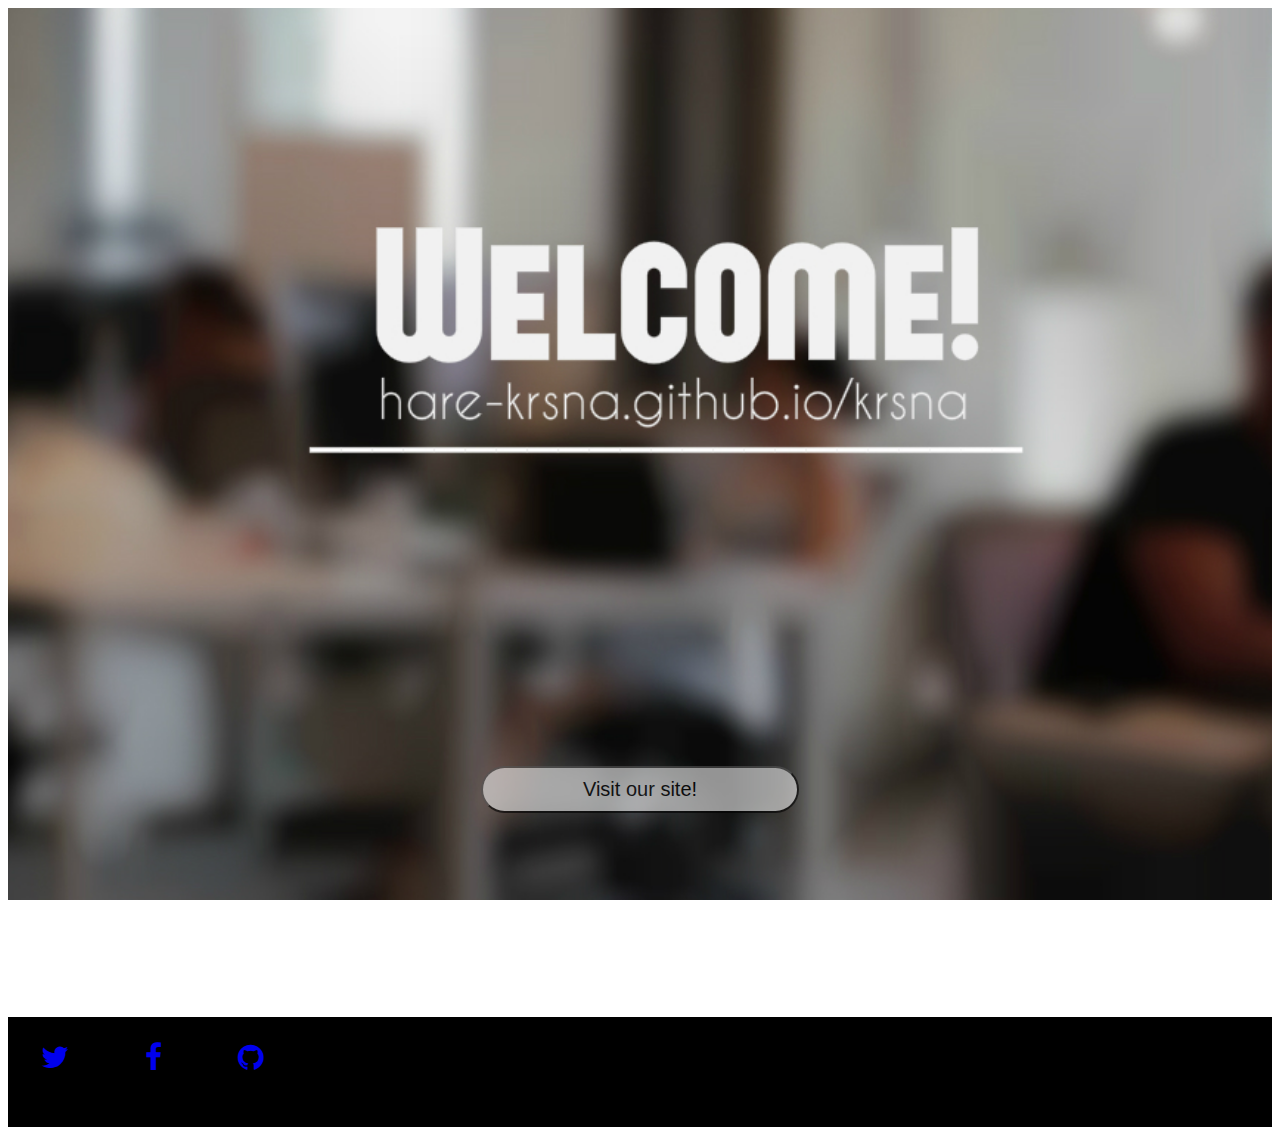
<file: index.html>
<!doctype html>
<html lang="en">
  <head>
    <link rel="shortcut icon" href="2000px-Flag_of_Afghanistan_(1880–19okp[kpokpokpokpo01).jpg" />
    <title>Hare Krishna!</title>
    <!-- Required meta tags -->
    <meta charset="utf-8">
    <meta name="viewport" content="width=device-width, initial-scale=1, shrink-to-fit=no">

    <!-- Bootstrap CSS -->
    <link rel="stylesheet" href="https://maxcdn.bootstrapcdn.com/bootstrap/4.0.0-beta.2/css/bootstrap.min.css" integrity="sha384-PsH8R72JQ3SOdhVi3uxftmaW6Vc51MKb0q5P2rRUpPvrszuE4W1povHYgTpBfshb" crossorigin="anonymous">

    <link rel="stylesheet" href="https://cdnjs.cloudflare.com/ajax/libs/font-awesome/4.7.0/css/font-awesome.min.css">
 
<link rel="stylesheet" href="style.css"> 
<style> 
.customDiv1 p{
  text-align: center;
  opacity: 1;
  color: #FFFFFF;
  font-size: 12px;
}
.customDiv {

  background-color: black;
  heightbot:  500px;
  text-align: center;
  margin: 3px;
  opacity: 0.6;
  }
.customDiv1{

  background-color: transparent;
  heightbot:  500px;
  text-align: center;
  margin: 3px;
  opacity: 0.6;
  }

.upper{
  opacity: 0.6;
}
.p{
    text-align: center;
}
section {
    width: 1350px;
    height: 50px;
    background-color: #473C8B;
    position: top;
    animation-name: example;
    animation-duration: 2.5s;
    animation-iteration-count: 1000000000000000;
    opacity: 0.8;
    font-size: 30px;
    border-color: black;


}

/* Standard syntax */
@keyframes example {
    0%   {background-color: #473C8B  left:0px; top:0px;}
    25%  {background-color:; left:0px; top:0px;}
    50%  {background-color: gold; top:0px; left:0px;}
    75%  {background-color:#473C8B; left:0px; top:0px;}
}
.btn-xl {
    padding: 10px 100px;
    font-size: 20px;
    border-radius: 100px;
}

#home {
  background: url(m12.jpg) no-repeat center center fixed;
  display: table;
  height: 100%;
  position: relative;
  width: 100%;
  background-size: cover;
}


#footer {
  background-color: black;
  display: table;
  position: relative;
  width: 100%;
  background-size: cover;
  height: 110px;
}
.fa {
  padding: 20px;
  font-size: 30px;
  width: 50px;
  text-align: center;
  text-decoration: none;
  margin: 5px 2px;
}

.fa:hover {
    opacity: 0.7;
}


</style>
</head>
 <body>
    
    <!-- Optional JavaScript -->
    <!-- jQuery first, then Popper.js, then Bootstrap JS -->
    <script src="https://code.jquery.com/jquery-3.2.1.slim.min.js" integrity="sha384-KJ3o2DKtIkvYIK3UENzmM7KCkRr/rE9/Qpg6aAZGJwFDMVNA/GpGFF93hXpG5KkN" crossorigin="anonymous"></script>
    <script src="https://cdnjs.cloudflare.com/ajax/libs/popper.js/1.12.3/umd/popper.min.js" integrity="sha384-vFJXuSJphROIrBnz7yo7oB41mKfc8JzQZiCq4NCceLEaO4IHwicKwpJf9c9IpFgh" crossorigin="anonymous"></script>
    <script src="https://maxcdn.bootstrapcdn.com/bootstrap/4.0.0-beta.2/js/bootstrap.min.js" integrity="sha384-alpBpkh1PFOepccYVYDB4do5UnbKysX5WZXm3XxPqe5iKTfUKjNkCk9SaVuEZflJ" crossorigin="anonymous"></script>
  <!-- getting started-->


<div id="home">
<div class="container">
  <div class="row">
    <div class="col-md-3">
      <div class="customDiv1">
        <div class="btn-group-vertical">
      
        
        </div>
      </div>
    </div>
      <div class="col-md-6">
      	      <div class="customDiv1">
      <br>
      <br>
      <br>
      <br> <br> <br> <br> <br> <br> <br> <br> <br> <br> <br>
       <button class="btn btn-success btn-xl fixed" onclick="window.location.href='index1.html'">Visit our site!</button>

  
      </div>

    <div class="col-md-3">

      
    </div>
  </div>


</div>
</div>


<div id="footer">
<div class="row">
<div class="col-md-5"></div>
<div class="col-md-6">
<a href="https://www.twitter.com/adityarathi42" target="_blank" class="fa fa-twitter"></a>
<a href="https://www.facebook.com/adityarathi42" target="_blank" class="fa fa-facebook"></a>
<a href="https://www.github.com/adityarathi42" target="_blank" class="fa fa-github"></a>

</div>
</div>

</div>
  
  </body>
</html>
</file>
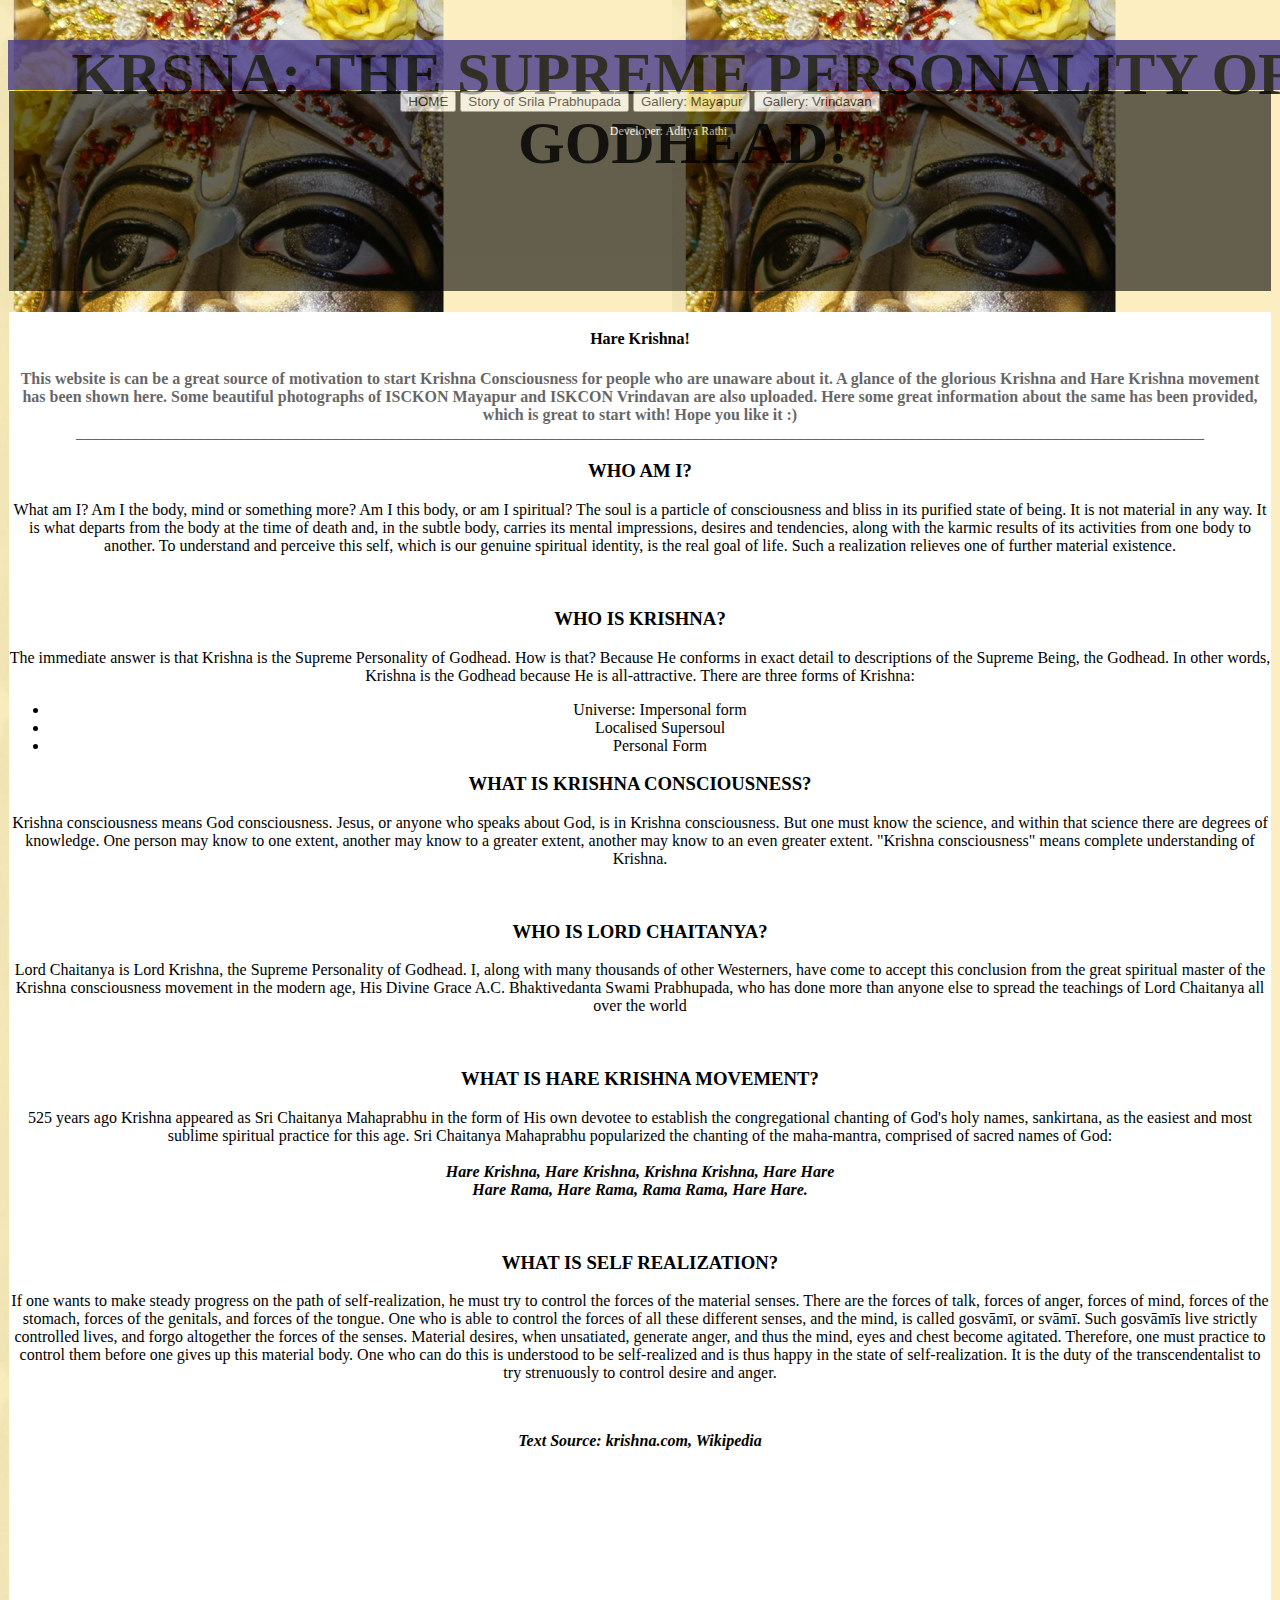
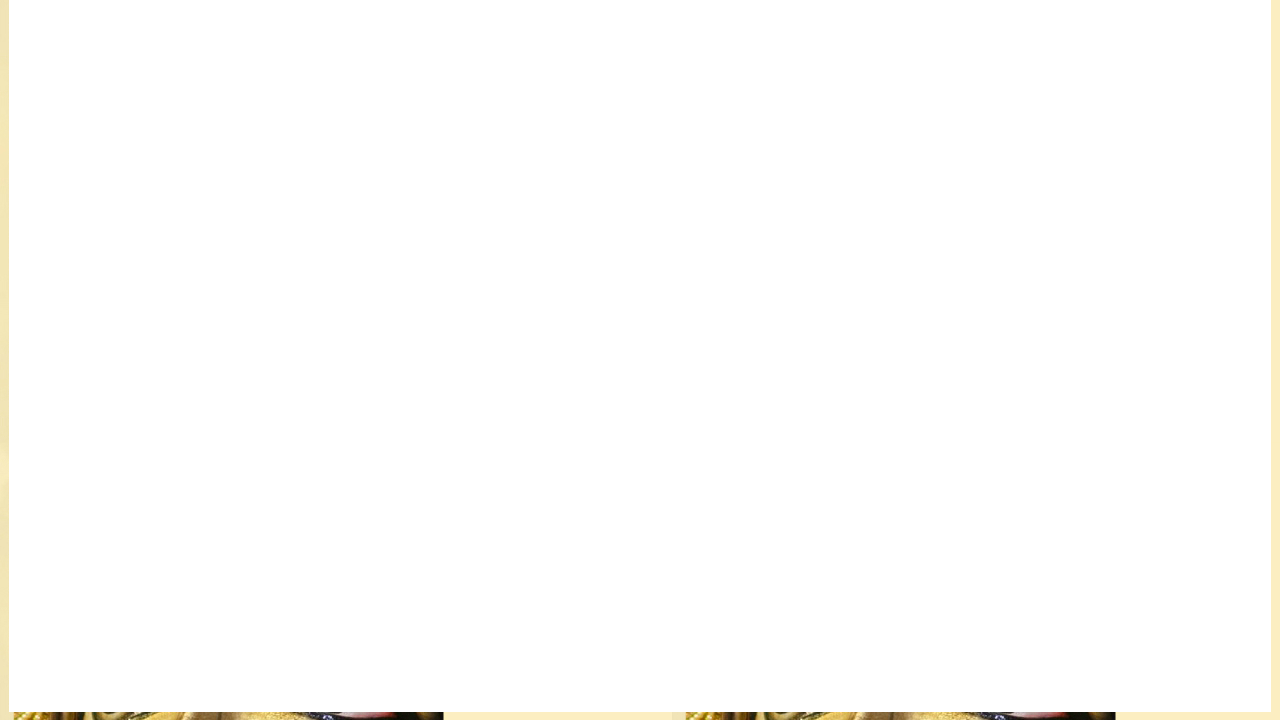
<file: index1.html>
<!doctype html>
<html lang="en">
  <head>
    <link rel="shortcut icon" href="2000px-Flag_of_Afghanistan_(1880–19okp[kpokpokpokpo01).jpg" />
    <title>Hare Krishna!</title>
    <!-- Required meta tags -->
    <meta charset="utf-8">
    <meta name="viewport" content="width=device-width, initial-scale=1, shrink-to-fit=no">

    <!-- Bootstrap CSS -->
    <link rel="stylesheet" href="https://maxcdn.bootstrapcdn.com/bootstrap/4.0.0-beta.2/css/bootstrap.min.css" integrity="sha384-PsH8R72JQ3SOdhVi3uxftmaW6Vc51MKb0q5P2rRUpPvrszuE4W1povHYgTpBfshb" crossorigin="anonymous">
  <script src="script.js"></script>
<link rel="stylesheet" href="style.css"> 
<style> 
.customDiv1 p{
  text-align: center;
  opacity: 1;
  color: #FFFFFF;
  font-size: 12px;
}
.customDiv1{

  background-color: black;
  min-height: 200px;
  text-align: center;
  margin: 1px;
  opacity: 0.6;
  }

.upper{
  opacity: 0.6;
}
.p{
    text-align: center;
}
section {
    width: 1350px;
    height: 50px;
    background-color: #473C8B;
    position: top;
    animation-name: example;
    animation-duration: 2.5s;
    animation-iteration-count: 1000000000000000;
    opacity: 0.8;
    font-size: 30px;
    border-color: black;


}

/* Standard syntax */
@keyframes example {
    0%   {background-color: #473C8B  left:0px; top:0px;}
    25%  {background-color:; left:0px; top:0px;}
    50%  {background-color: gold; top:0px; left:0px;}
    75%  {background-color:#473C8B; left:0px; top:0px;}
}

</style>
</head>
 <body background="8-1024x683qwd.jpg" no-repeat;>
<section>
<h1 class="p">  KRSNA: THE SUPREME PERSONALITY OF GODHEAD! </h1>
</section>

    
    <!-- Optional JavaScript -->
    <!-- jQuery first, then Popper.js, then Bootstrap JS -->
    <script src="https://code.jquery.com/jquery-3.2.1.slim.min.js" integrity="sha384-KJ3o2DKtIkvYIK3UENzmM7KCkRr/rE9/Qpg6aAZGJwFDMVNA/GpGFF93hXpG5KkN" crossorigin="anonymous"></script>
    <script src="https://cdnjs.cloudflare.com/ajax/libs/popper.js/1.12.3/umd/popper.min.js" integrity="sha384-vFJXuSJphROIrBnz7yo7oB41mKfc8JzQZiCq4NCceLEaO4IHwicKwpJf9c9IpFgh" crossorigin="anonymous"></script>
    <script src="https://maxcdn.bootstrapcdn.com/bootstrap/4.0.0-beta.2/js/bootstrap.min.js" integrity="sha384-alpBpkh1PFOepccYVYDB4do5UnbKysX5WZXm3XxPqe5iKTfUKjNkCk9SaVuEZflJ" crossorigin="anonymous"></script>
  <!-- getting started-->
<div class="container">
  <div class="row">
    <div class="col-md-3">
      <div class="customDiv1">
        <div class="btn-group-vertical">
        <button class="btn btn-primary btn-lg" onclick="window.location.href='index.html'">HOME</button>
         <button class="btn btn-primary btn-lg" onclick="window.location.href='prabhu.html'">Story of Srila Prabhupada</button>
        <button class="btn btn-primary btn-lg" onclick="window.location.href='mayapur.html'">Gallery: Mayapur</button>
        <button class="btn btn-primary btn-lg" onclick="window.location.href='vrind.html'">Gallery: Vrindavan</button>
        <p>&nbsp;&nbsp;&nbsp;&nbsp;&nbsp;&nbsp;&nbsp;&nbsp;&nbsp;&nbsp;&nbsp;&nbsp;&nbsp;&nbsp;&nbsp;&nbsp;&nbsp;&nbsp;&nbsp;Developer: Aditya Rathi</p>
        
        </div>
      </div>
    </div>
    <div class="col-md-9">
      <div  background: 003-Sri_Sri_Radha_Govinda-130148_640x480.jpg; class="customDiv">
        <h4><b><br>                 Hare Krishna!</b></h4>
        <p class="upper"><b> This website is can be a great source of motivation to start Krishna Consciousness for people who are unaware about it. A glance of the glorious Krishna and Hare Krishna movement has been shown here. Some beautiful photographs of ISCKON Mayapur and ISKCON Vrindavan are also uploaded. Here some great information about the same has been provided, which is great to
          start with! Hope you like it :)</b><br>
          _____________________________________________________________________________________________________________________________________________
      <h3><b>WHO AM I? </b><br></h3>
       <p> What am I? Am I the body, mind or something more? Am I this body, or am I spiritual? The soul is a particle of consciousness and bliss in its purified state of being. It is not material in any way. It is what departs from the body at the time of death and, in the subtle body, carries its mental impressions, desires and tendencies, along with the karmic results of its activities from one body to another. To understand and perceive this self, which is our genuine spiritual identity, is the real goal of life. Such a realization relieves one of further material existence. </p> <br>
       <h3><b>WHO IS KRISHNA? </b></h3>
       <p>The immediate answer is that Krishna is the Supreme Personality of Godhead. How is that? Because He conforms in exact detail to descriptions of the Supreme Being, the Godhead. In other words, Krishna is the Godhead because He is all-attractive. There are three forms of Krishna: </p>
        <p class="left"> <ul>
          <li>Universe: Impersonal form</li>
          <li>Localised Supersoul</li>
          <li>Personal Form</li>
        </ul> </p>
        <h3><b>WHAT IS KRISHNA CONSCIOUSNESS?</b></h3>
        <p> Krishna consciousness means God consciousness. Jesus, or anyone who speaks about God, is in Krishna consciousness. But one must know the science, and within that science there are degrees of knowledge. One person may know to one extent, another may know to a greater extent, another may know to an even greater extent. "Krishna consciousness" means complete understanding of Krishna.</p> <br>

        <h3><b>WHO IS LORD CHAITANYA?</b></h3>
        <p>Lord Chaitanya is Lord Krishna, the Supreme Personality of Godhead. I, along with many thousands of other Westerners, have come to accept this conclusion from the great spiritual master of the Krishna consciousness movement in the modern age, His Divine Grace A.C. Bhaktivedanta Swami Prabhupada, who has done more than anyone else to spread the teachings of Lord Chaitanya all over the world</p> <br>

        <h3><b>WHAT IS HARE KRISHNA MOVEMENT?</b></h3>
        <p>525 years ago Krishna appeared as Sri Chaitanya Mahaprabhu in the form of His own devotee to establish the congregational chanting of God's holy names, sankirtana, as the easiest and most sublime spiritual practice for this age. Sri Chaitanya Mahaprabhu popularized the chanting of the maha-mantra, comprised of sacred names of God: <br> <br>
          <i><b>Hare Krishna, Hare Krishna, Krishna Krishna, Hare Hare <br> Hare Rama, Hare Rama, Rama Rama, Hare Hare.</b></i></p> <br>

          <h3><b>WHAT IS SELF REALIZATION?</b></h3>
          <p>If one wants to make steady progress on the path of self-realization, he must try to control the forces of the material senses. 
          There are the forces of talk, forces of anger, forces of mind, forces of the stomach, forces of the genitals, and forces of the tongue. 
        One who is able to control the forces of all these different senses, and the mind, is called gosvāmī, or svāmī. Such gosvāmīs live strictly controlled lives, and forgo altogether the forces of the senses. Material desires, when unsatiated, generate anger, and thus the mind, eyes and chest become agitated. Therefore, one must practice to control them before one gives up this material body. One who can do this is understood to be self-realized and is thus happy in the state of self-realization. It is the duty of the transcendentalist to try strenuously to control desire and anger.</p><br>

        <p><b><i>Text Source: krishna.com, Wikipedia </i></b></p>

        <iframe width="400" height="300" src="https://www.youtube.com/embed/PvyZOsMRPPo" frameborder="0" gesture="media" allow="encrypted-media" allowfullscreen></iframe>
       




      </div>
    </div>
  </div>
</div>


  
  </body>
</html>
</file>
<file: style.css>
.customDiv{
  
  min-height: 2000px;
  text-align: center;
  margin: 1px;
 background-color: #FFFFFF;
 opacity: 1;
}

.customDiv p{
	text-align: center;
}
.customDiv h3{
	text-align: center;
}
.customDiv h4{
	text-align: center;
}
.customDiv h1{
	text-align: center;
}
.customDiv1{

  background-color: black;
  min-height: 500px;
  text-align: center;
  margin: 1px;
  opacity: 0.8;
  
}

.body{
  background-image: url(8-1024x683.jpg);
}
.left{
	text-align: left;
}
</file>
